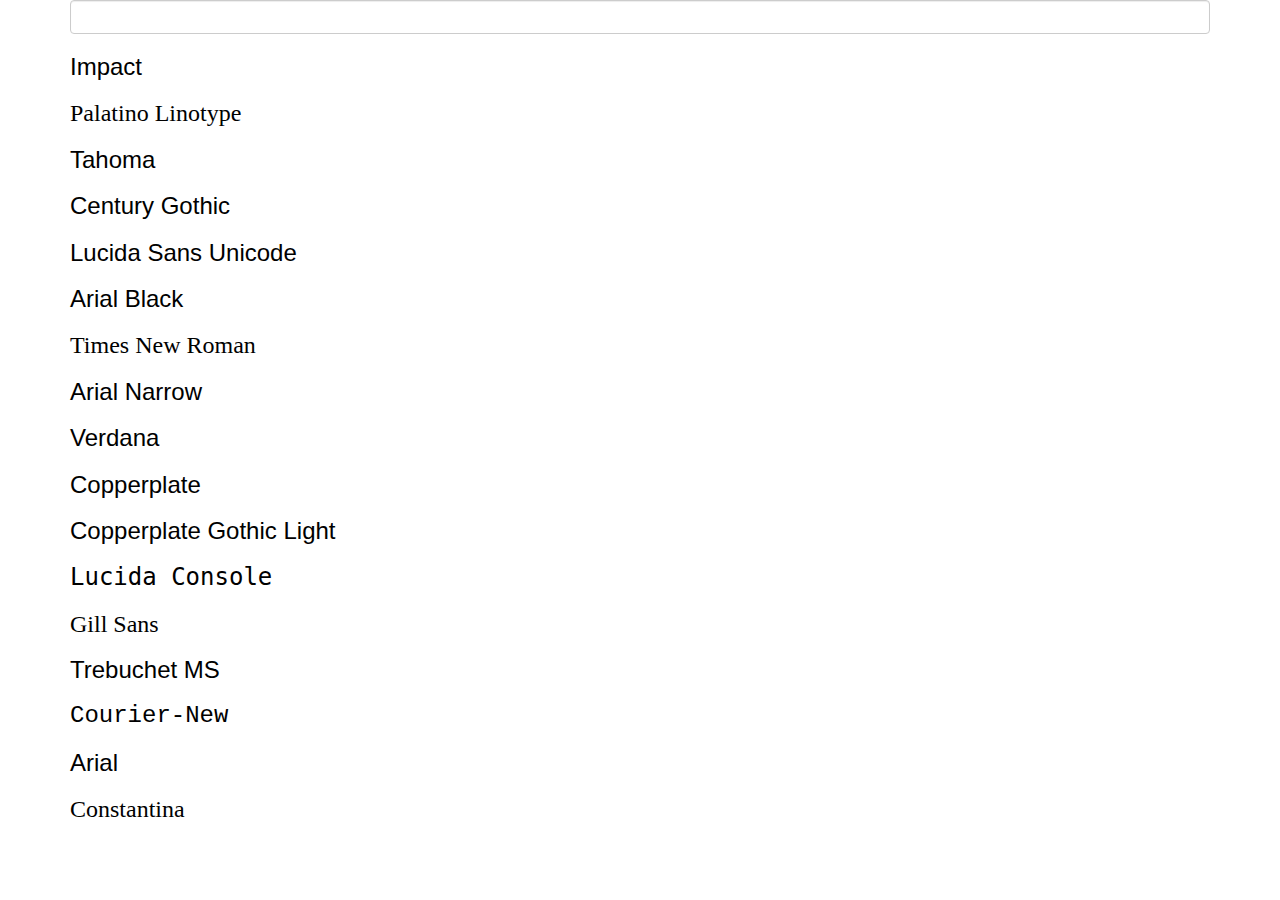
<file: www/index.html>
﻿<!doctype html>
<html>
    <head>
        <meta charset="utf-8">
        <meta http-equiv="X-UA-Compatible" content="IE=edge">
        <meta name="viewport" content="width=device-width, initial-scale=1">
        <title>Fonts</title>
        <!-- base href="http://localhost:8081/" target="_blank" -->
        <link rel="stylesheet" type="text/css" href="bootstrap/css/bootstrap.min.css"/>
        <link rel="stylesheet" type="text/css" href="css/custom.css"/>
    </head>
    <body ng-app="beanApp">
            <div ng-controller="MainCtrl as main" class="container">
                <input type="text" class="form-control" id="font-input"> 
                <fonts></fonts>  
            </div>
            <script src="js/jquery.min.js"></script>
            <script src="bootstrap/js/bootstrap.js"></script>
            <script src="js/angular.min.js"></script>
            <script src="js/script.js"></script>
        </body>
</html>
</file>
<file: www/css/custom.css>
﻿.impact{ font-family: Impact, Charcoal, sans-serif; }
.Palatino-Linotype{ font-family: ‘Palatino Linotype’, ‘Book Antiqua’, Palatino, serif; }
.Tahoma{ font-family: Tahoma, Geneva, sans-serif; }
.Century-Gothic{ font-family: Century Gothic, sans-serif; }
.Lucida-Sans-Unicode{ font-family: ‘Lucida Sans Unicode’, ‘Lucida Grande’, sans-serif; }
.Arial-Black{ font-family: ‘Arial Black’, Gadget, sans-serif; }
.Times-New-Roman{ font-family: ‘Times New Roman’, Times, serif; }
.Arial-Narrow{ font-family: ‘Arial Narrow’, sans-serif; }
.Verdana{ font-family: Verdana, Geneva, sans-serif; }
.Copperplate{ font-family: Copperplate, sans-serif; }
.Copperplate-Gothic-Light{ font-family: Copperplate Gothic Light, sans-serif; }
.Lucida-Console{ font-family: ‘Lucida Console’, Monaco, monospace; }
.Gill-Sans{ font-family: Gill Sans, Gill Sans MT; }
.Trebuchet-MS{ font-family: ‘Trebuchet MS’, Helvetica, sans-serif; }
.Courier-New{ font-family: ‘Courier New’, Courier, monospace; }
.Arial{ font-family: Arial, Helvetica, sans-serif; }
.Constantina{ font-family: Constantia, "Palatino Linotype", Palatino, Georgia, serif; }


.font-item{
	text-decoration: none;
    color: black;
}

.font-item:hover{
	color:grey;
	cursor:pointer;
}
</file>
